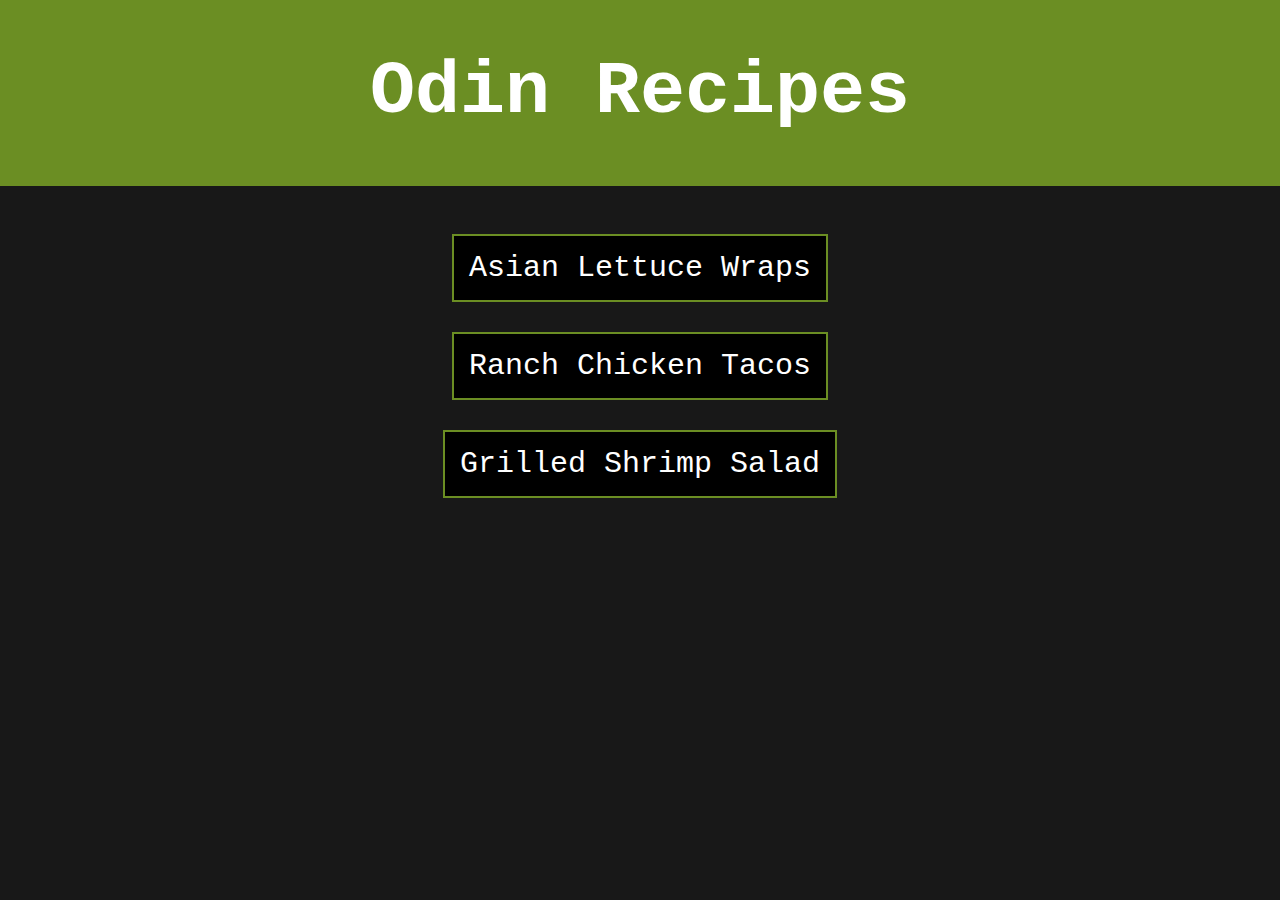
<file: index.html>
<!DOCTYPE html>
<html lang="en">
    <head>
        <meta charset="UTF-8">
        <link href="./style.css" rel="stylesheet">
        <title>Odin Recipes</title>
    </head>

    <body>
        <div><h1 class="title">Odin Recipes</h1></div><br>
        <a href="./recipes/l-wraps.html" class="but">Asian Lettuce Wraps</a><br>
        <a href="./recipes/c-tacos.html" class="but">Ranch Chicken Tacos</a><br>
        <a href="./recipes/s-salad.html" class="but">Grilled Shrimp Salad</a>        
    </body>
</html>
</file>
<file: style.css>
body {
    background-color: rgb(24, 24, 24);
    color: white;
    text-align: center;
    font-family: 'Courier New', monospace;
    margin: 0;
}

.but {
    display: inline-block;
    margin-top: 30px;
    font-size: 30px;
    text-decoration: none;
    border: 2px solid olivedrab;
    background-color: black;
    padding: 15px;
}

a:link {
    color: white;
}

.but:hover {
    background-color: grey;
}

a:active {
    color: red;
}

h1, ul, ol {
    display: inline-block;
}

.title {
    font-size: 75px;
}

img {
    height: 500px;
    width: auto;
}

div {
    background-color: olivedrab;
    margin: 0px;
}
</file>
